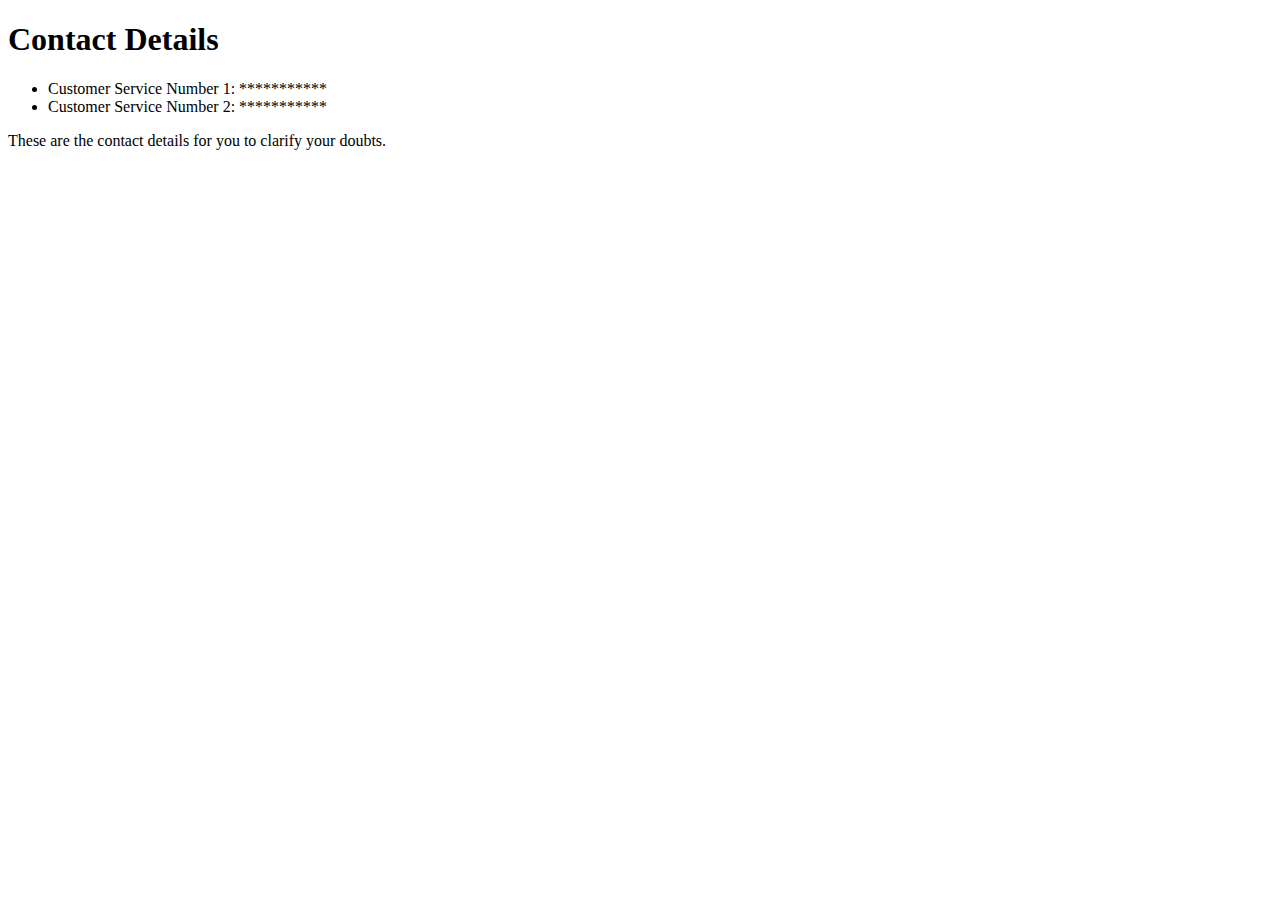
<file: contact-details.html>
<!DOCTYPE html>
<html lang="en">
<head>
    <meta charset="UTF-8">
    <meta name="viewport" content="width=device-width, initial-scale=1.0">
    <title>Contact Details</title>
</head>
<body>
    <h1>Contact Details</h1>
    <ul>
        <li>Customer Service Number 1: ***********</li>
        <li>Customer Service Number 2: ***********</li>
    </ul>
    <p>These are the contact details for you to clarify your doubts.</p>
</body>
</html>
</file>
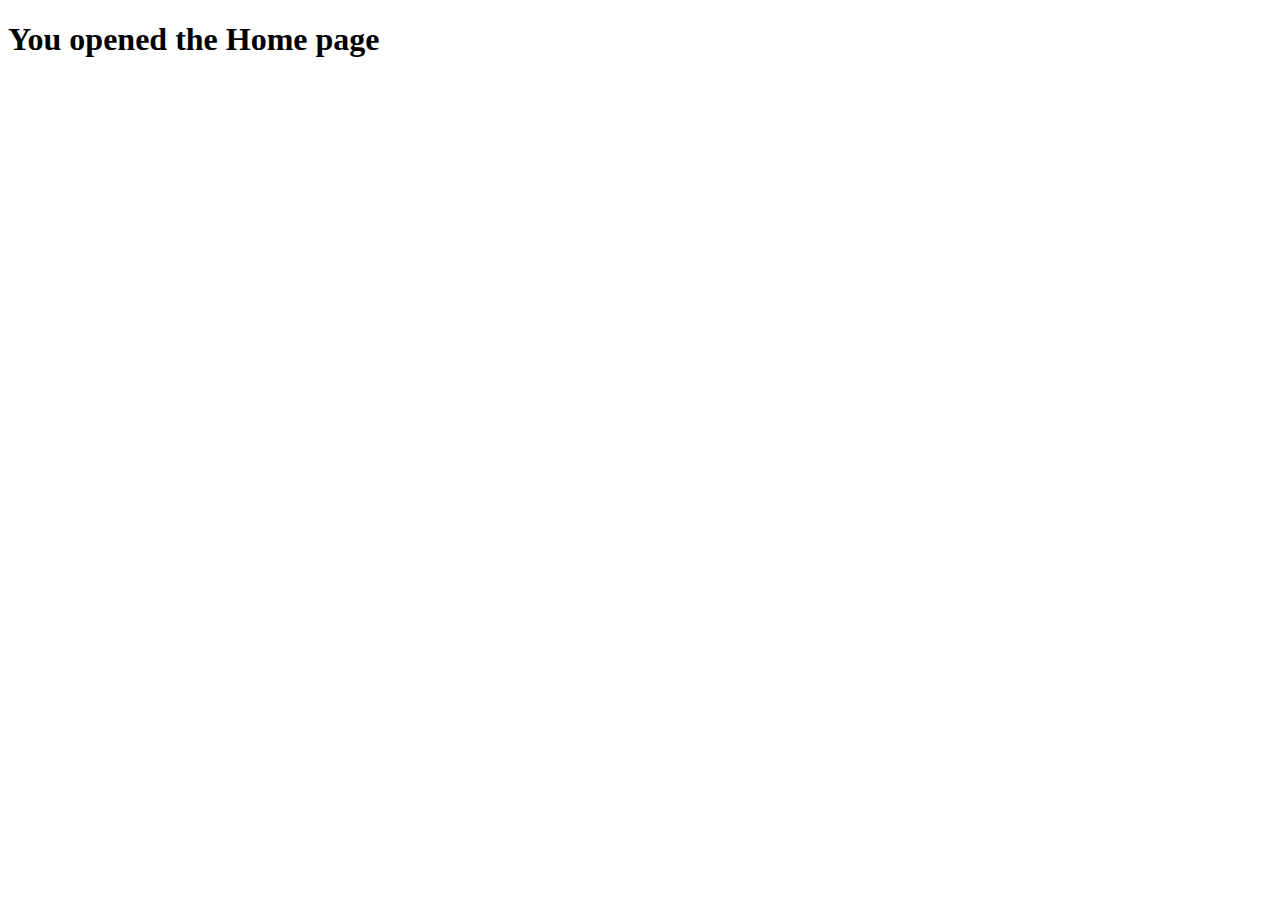
<file: home.html>
<!DOCTYPE html>
<html lang="en">
<head>
    <meta charset="UTF-8">
    <meta name="viewport" content="width=device-width, initial-scale=1.0">
    <title>Home</title>
</head>
<body>
    <h1>You opened the Home page</h1>
</body>
</html>
</file>
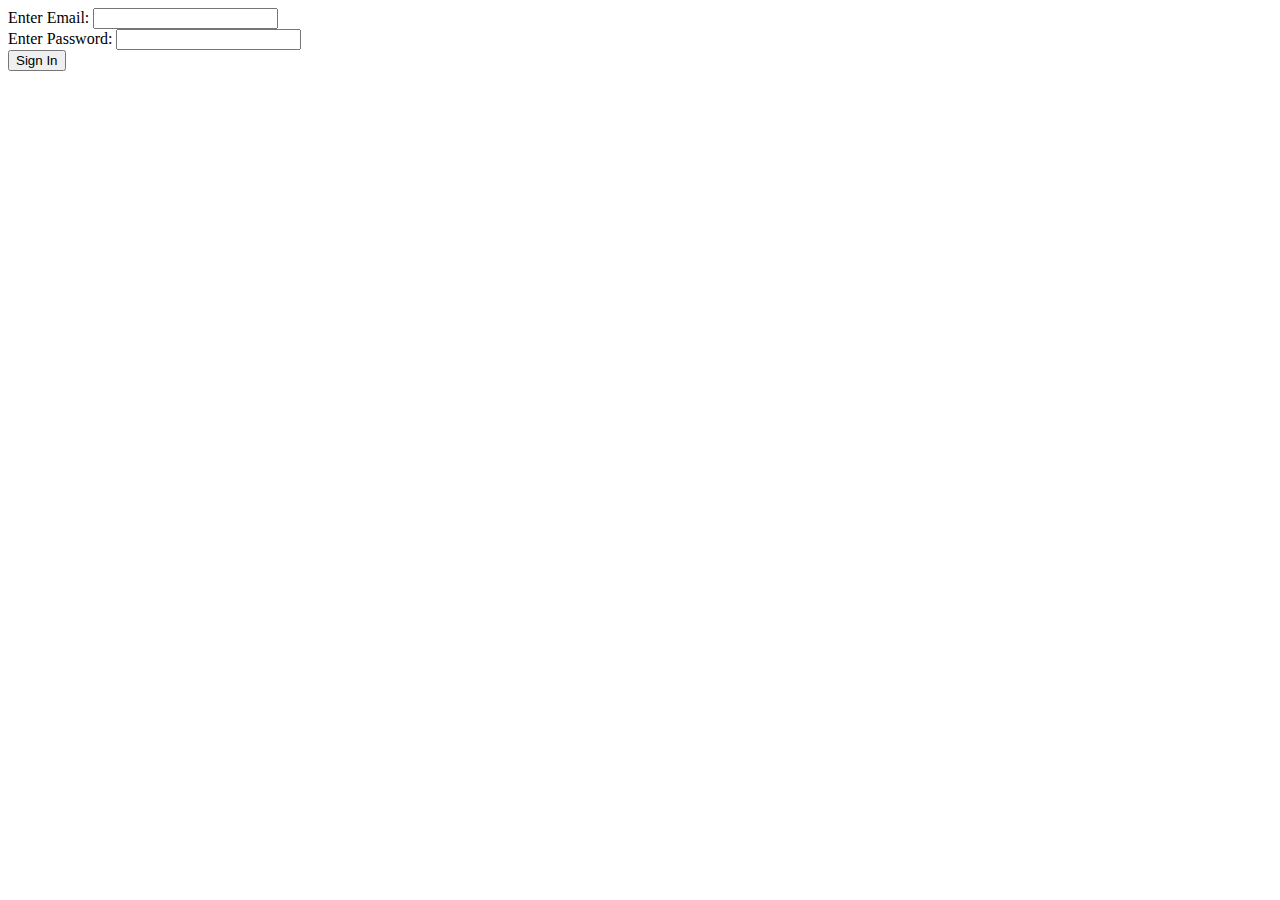
<file: sign-in.html>
<!DOCTYPE html>
<html lang="en">
<head>
    <meta charset="UTF-8">
    <meta name="viewport" content="width=device-width, initial-scale=1.0">
    <title>Sign In</title>
</head>
<body>
    <form name="webform" method="GET" action="next-page-url.html">
        <label>Enter Email:</label>
        <input type="email" name="email" required>
        <br>
        <label>Enter Password:</label>
        <input type="password" name="password" required>
        <br>
        <input type="submit" value="Sign In">
    </form>
</body>
</html>
</file>
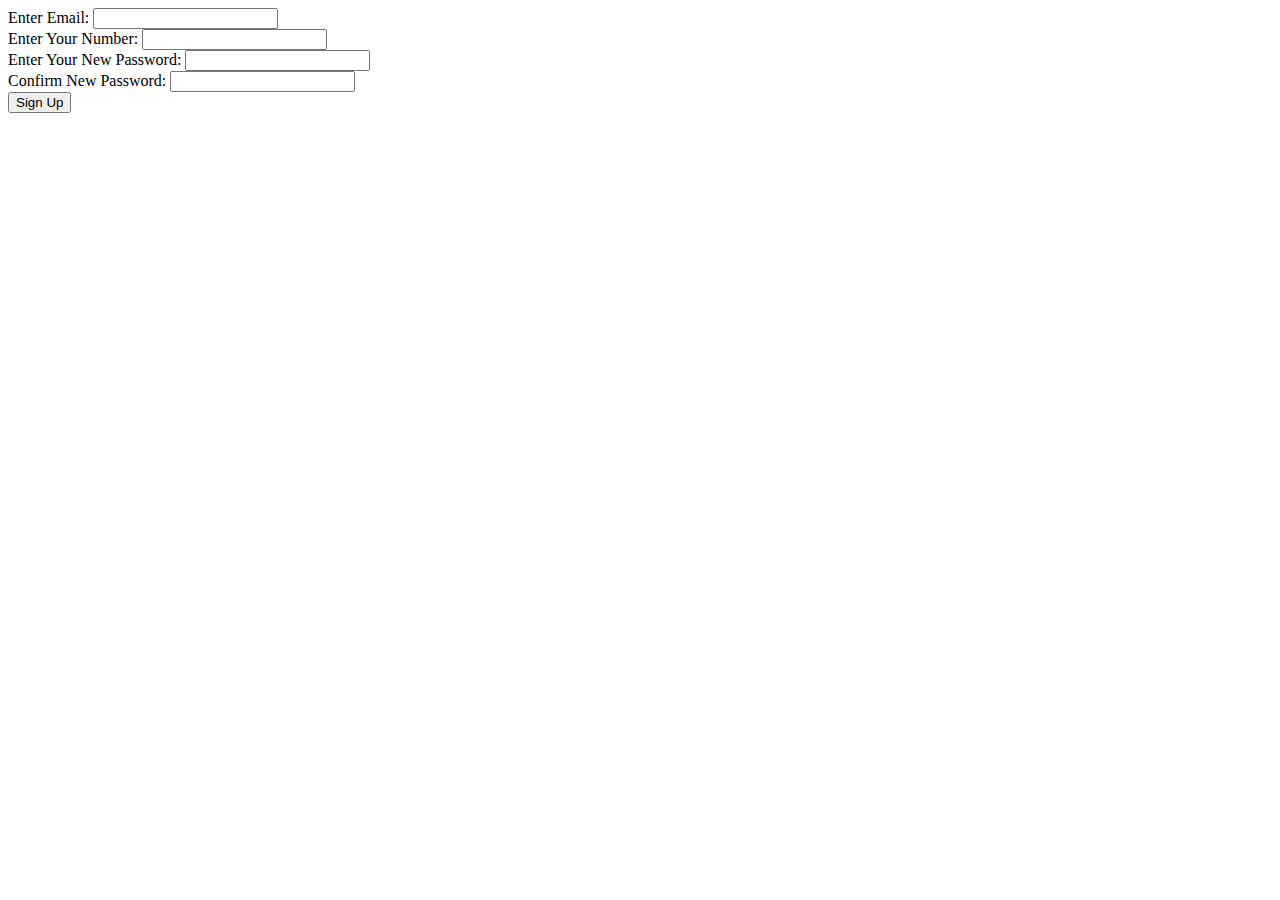
<file: sign-up.html>
<!DOCTYPE html>
<html lang="en">
<head>
    <meta charset="UTF-8">
    <meta name="viewport" content="width=device-width, initial-scale=1.0">
    <title>Sign Up</title>
</head>
<body>
    <form name="signupform" method="POST" action="registration-url.html">
        <label>Enter Email:</label>
        <input type="email" name="email" required>
        <br>
        <label>Enter Your Number:</label>
        <input type="tel" name="phone" required>
        <br>
        <label>Enter Your New Password:</label>
        <input type="password" name="password" required>
        <br>
        <label>Confirm New Password:</label>
        <input type="password" name="confirm_password" required>
        <br>
        <input type="submit" value="Sign Up">
    </form>
</body>
</html>
</file>
